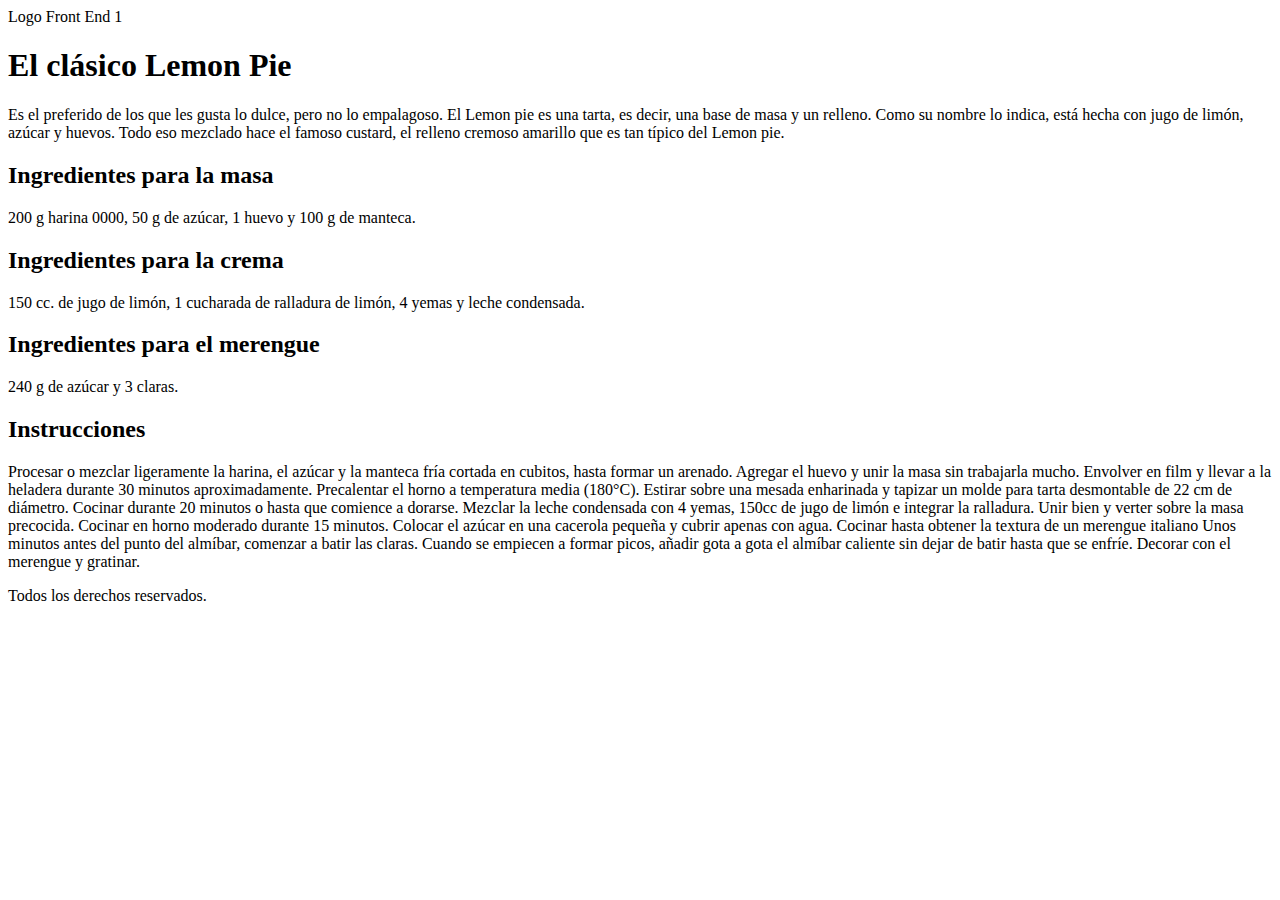
<file: Clase 4 - Clase Sincrónica/index.html>
<!DOCTYPE html>
<html lang="es">
  <head>
    <meta charset="UTF-8" />
    <meta http-equiv="X-UA-Compatible" content="IE=edge" />
    <meta name="viewport" content="width=device-width, initial-scale=1.0" />
    <title>El clásico Lemon Pie</title>
  </head>
  <body>
    <nav>Logo Front End 1</nav>
    <main>
      <h1>El clásico Lemon Pie</h1>
      <p>
        Es el preferido de los que les gusta lo dulce, pero no lo empalagoso. El
        Lemon pie es una tarta, es decir, una base de masa y un relleno. Como su
        nombre lo indica, está hecha con jugo de limón, azúcar y huevos. Todo
        eso mezclado hace el famoso custard, el relleno cremoso amarillo que es
        tan típico del Lemon pie.
      </p>
      <h2>Ingredientes para la masa</h2>
      <p>200 g harina 0000, 50 g de azúcar, 1 huevo y 100 g de manteca.</p>
      <h2>Ingredientes para la crema</h2>
      <p>
        150 cc. de jugo de limón, 1 cucharada de ralladura de limón, 4 yemas y leche condensada.</p>
      <h2>Ingredientes para el merengue</h2>
      <p>
        240 g de azúcar y 3 claras.</p>
      <h2>Instrucciones</h2>
      <p>
        Procesar o mezclar ligeramente la harina, el azúcar y la manteca fría cortada en cubitos, hasta formar un arenado. Agregar el huevo y unir la masa sin trabajarla mucho. Envolver en film y llevar a la heladera durante 30 minutos aproximadamente. Precalentar el horno a temperatura media (180°C). Estirar sobre una mesada enharinada y tapizar un molde para tarta desmontable de 22 cm de diámetro. Cocinar durante 20 minutos o hasta que comience a dorarse. Mezclar la leche condensada con 4 yemas, 150cc de jugo de limón e integrar la ralladura. Unir bien y verter sobre la masa precocida. Cocinar en horno moderado durante 15 minutos.
        Colocar el azúcar en una cacerola pequeña y cubrir apenas con agua. Cocinar hasta obtener la textura de un merengue italiano Unos minutos antes del punto del almíbar, comenzar a batir las claras. Cuando se empiecen a formar picos, añadir gota a gota el almíbar caliente sin dejar de batir hasta que se enfríe.
        Decorar con el merengue y gratinar.
      </p>
    </main>
    <footer>
        Todos los derechos reservados.
    </footer>
  </body>
</html>
</file>
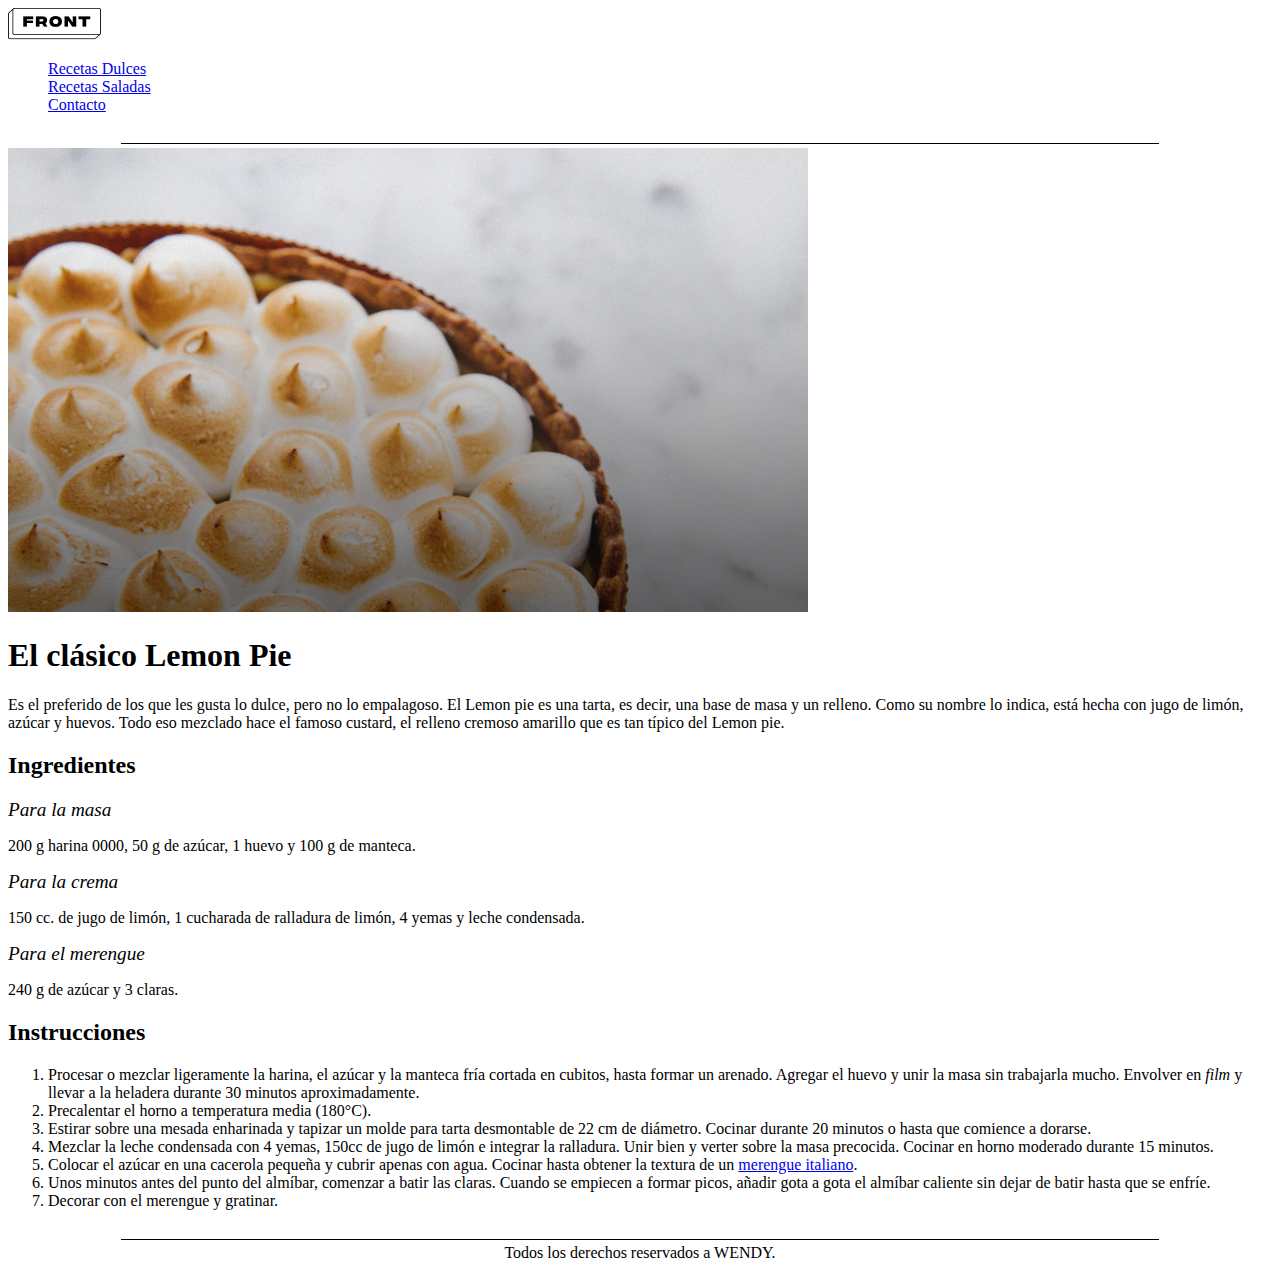
<file: Clase 5 - Clase Sincrónica/index.html>
<!DOCTYPE html>
<html lang="es">
  <head>
    <meta charset="UTF-8" />
    <meta http-equiv="X-UA-Compatible" content="IE=edge" />
    <meta name="viewport" content="width=device-width, initial-scale=1.0" />
    <title>El clásico Lemon Pie</title>
  </head>
  <body>
    <nav>
      <div>
        <img src="img/LOGO.png" alt="Logo Lemon Pie" />
      </div>
      <ul type="none">
        <li>
          <a
            href="https://www.directoalpaladar.com/postres/71-recetas-postres-faciles-rapidos" target=blank
            >Recetas Dulces</a
          >
        </li>
        <li>
          <a
            href="https://www.directoalpaladar.com/recetario/63-recetas-pizzas-quiches-otras-tartas-saladas-para-compartir-nuestros-nueve-mejores-amigos"
            target=blank>Recetas Saladas</a
          >
        </li>
        <li>
          <a href="index.html">Contacto</a>
        </li>
      </ul>
      <center><img src="img/Line 2.png" alt="línea separadora" /></center>
    </nav>
    <main>
        <img src="img/lemon-pie 2@2x.png" alt="Lemon Pie">
      <h1>El clásico Lemon Pie</h1>
      <p>
        Es el preferido de los que les gusta lo dulce, pero no lo empalagoso. El
        Lemon pie es una tarta, es decir, una base de masa y un relleno. Como su
        nombre lo indica, está hecha con jugo de limón, azúcar y huevos. Todo
        eso mezclado hace el famoso custard, el relleno cremoso amarillo que es
        tan típico del Lemon pie.
      </p>
      <h2>Ingredientes</h2>
      <big><em>Para la masa</em></big>
      <p>200 g harina 0000, 50 g de azúcar, 1 huevo y 100 g de manteca.</p>
      <big><em>Para la crema</em></big>
      <p>
        150 cc. de jugo de limón, 1 cucharada de ralladura de limón, 4 yemas y
        leche condensada.
      </p>
      <big><em>Para el merengue</em></big>
      <p>240 g de azúcar y 3 claras.</p>
      <h2>Instrucciones</h2>
      <p>
        <ol>
            <li>Procesar o mezclar ligeramente la harina, el azúcar y la manteca fría
        cortada en cubitos, hasta formar un arenado. Agregar el huevo y unir la
        masa sin trabajarla mucho. Envolver en <em>film</em> y llevar a la heladera
        durante 30 minutos aproximadamente. </li>
        <li>Precalentar el horno a temperatura
        media (180°C). </li>
        <li>Estirar sobre una mesada enharinada y tapizar un molde
        para tarta desmontable de 22 cm de diámetro. Cocinar durante 20 minutos
        o hasta que comience a dorarse. </li>
        <li>Mezclar la leche condensada con 4 yemas,
        150cc de jugo de limón e integrar la ralladura. Unir bien y verter sobre
        la masa precocida. Cocinar en horno moderado durante 15 minutos. </li>
        <li>Colocar
        el azúcar en una cacerola pequeña y cubrir apenas con agua. Cocinar
        hasta obtener la textura de un 
        <a href="https://www.recetasderechupete.com/como-preparar-merengue-italiano/13496/" target=blank>merengue italiano</a>.
      </li> 
        <li>Unos minutos antes del
        punto del almíbar, comenzar a batir las claras. Cuando se empiecen a
        formar picos, añadir gota a gota el almíbar caliente sin dejar de batir
        hasta que se enfríe. </li>
        <li>Decorar con el merengue y gratinar.</li>
    </ol>
      </p>
    </main>
    <footer>
        <center><img src="img/Line 2.png" alt="Linea separadora"></center>
        <center>Todos los derechos reservados a WENDY.</center></footer>
  </body>
</html>
</file>
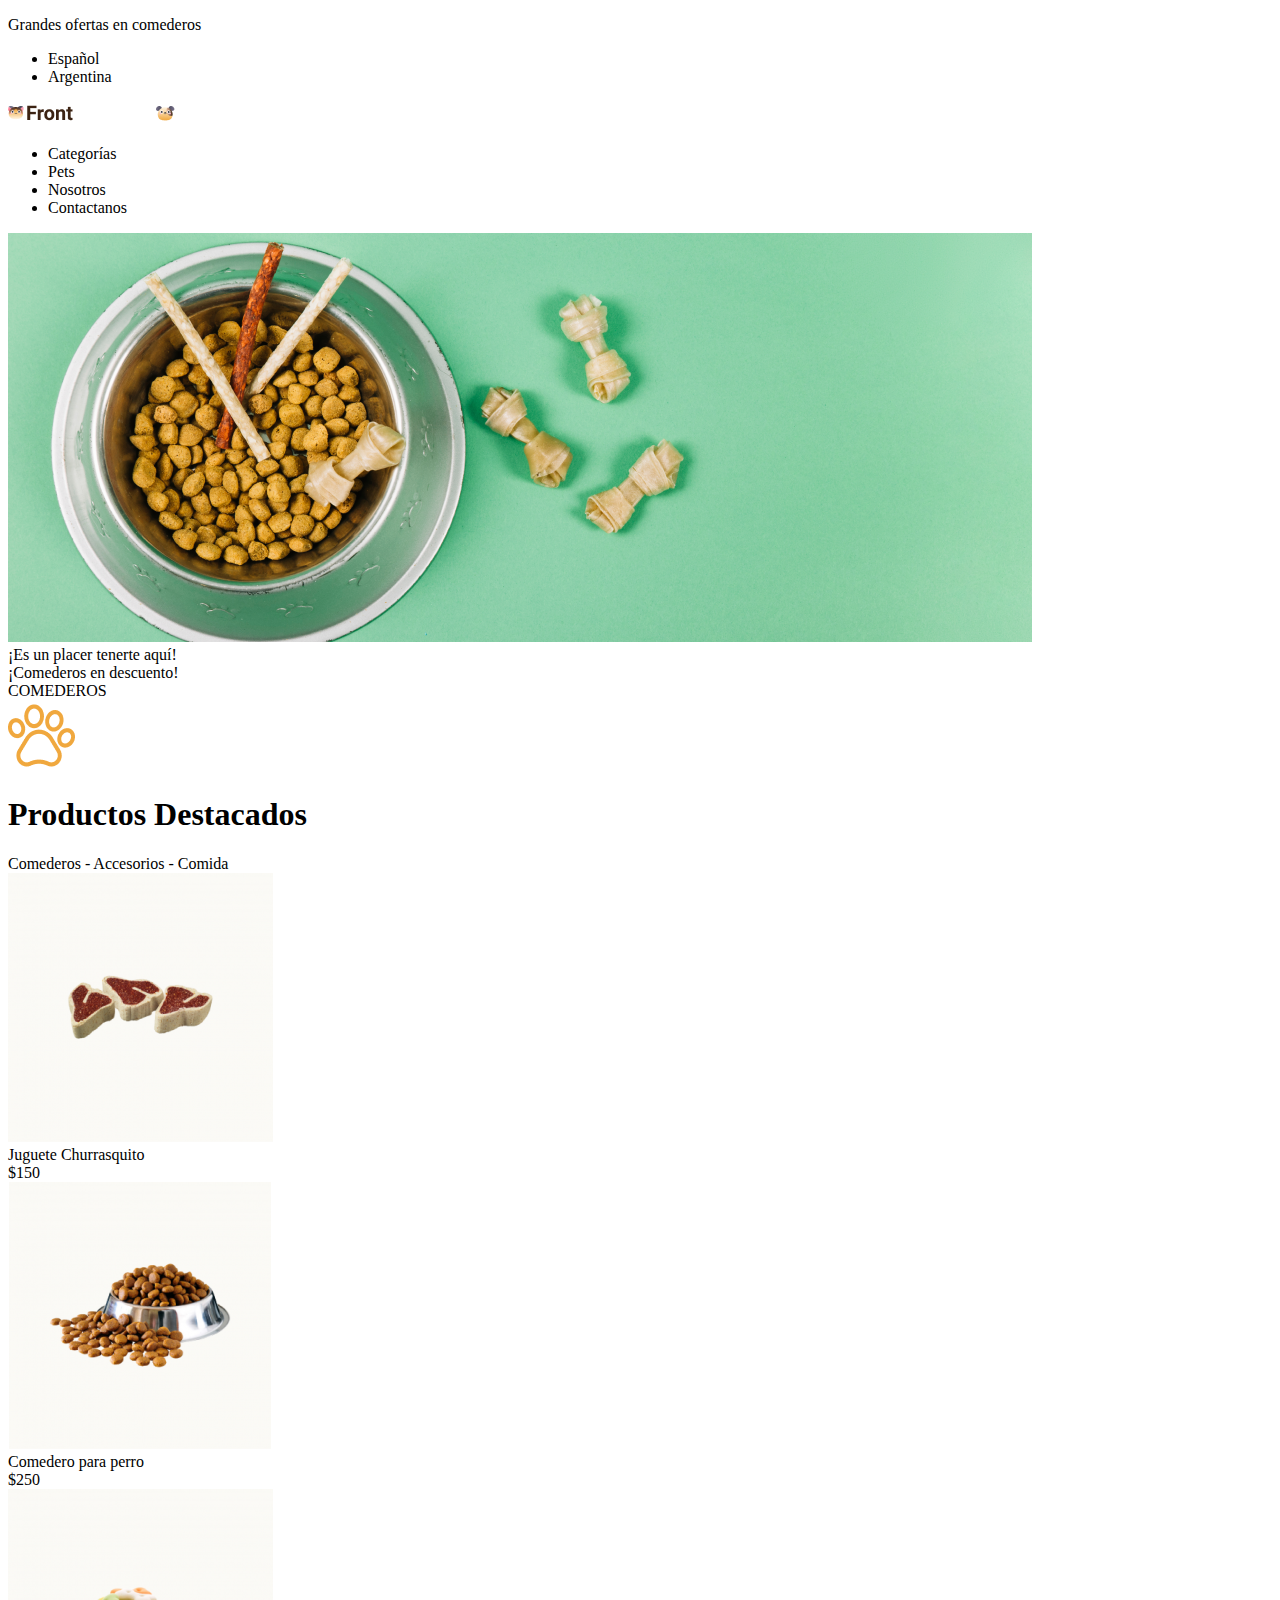
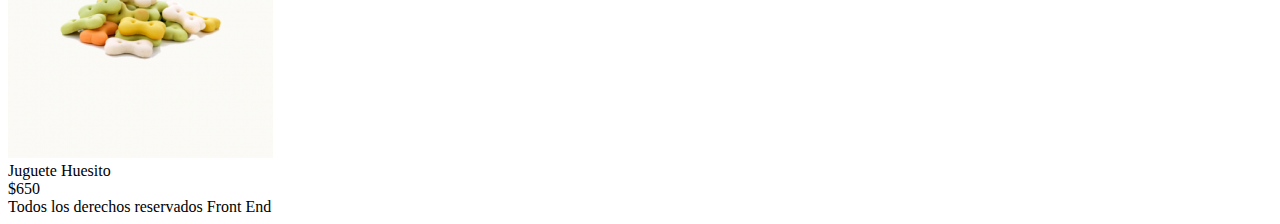
<file: Clase 6 - Clase Sincrónica/index.html>
<!DOCTYPE html>
<html lang="es">
  <head>
    <meta charset="UTF-8" />
    <meta http-equiv="X-UA-Compatible" content="IE=edge" />
    <meta name="viewport" content="width=device-width, initial-scale=1.0" />
    <title>PetShop</title>
  </head>
  <body>
    <header>
      <section>
        <p>Grandes ofertas en comederos</p>
        <ul>
          <li>Español</li>
          <li>Argentina</li>
        </ul>
      </section>
      <nav>
        <img src="img/Logo.png" alt="Logo" />
        <ul>
          <li>Categorías</li>
          <li>Pets</li>
          <li>Nosotros</li>
          <li>Contactanos</li>
        </ul>
      </nav>
    </header>
    <main>
      <section>
        <img
          src="img/bowl-and-pet-daities-on-green-background 1.png"
          alt="Banner"
        />
        <div>¡Es un placer tenerte aquí!</div>
        <div>¡Comederos en descuento!</div>
        <div>COMEDEROS</div>
      </section>
      <section>
        <img src="img/pawprint 1.png" alt="Patita" />
        <h1>Productos Destacados</h1>
        <div>Comederos - Accesorios - Comida</div>

        <img src="img/churrasquito.png" alt="Churrasquito" />
        <div>Juguete Churrasquito</div>
        <div>$150</div>
        <img src="img/comedero.png" alt="Comedero" />
        <div>Comedero para perro</div>
        <div>$250</div>
        <img src="img/Huesito.png" alt="Huesito" />
        <div>Juguete Huesito</div>
        <div>$650</div>
      </section>
    </main>
    <footer>Todos los derechos reservados Front End</footer>
  </body>
</html>
</file>
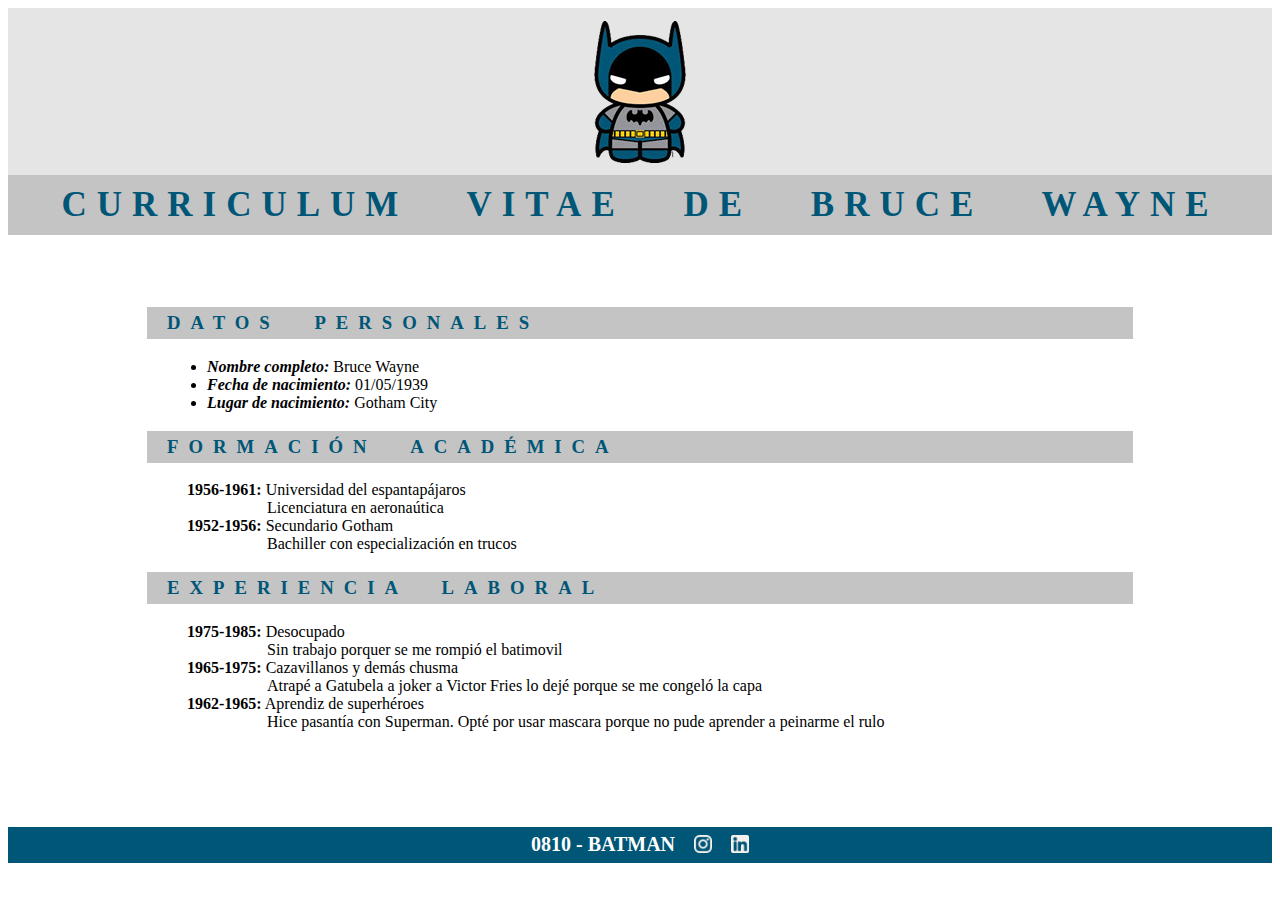
<file: Clase 7 - Clase Sincrónica/index.html>
<!DOCTYPE html>
<html lang="es">
  <head>
    <meta charset="UTF-8" />
    <meta http-equiv="X-UA-Compatible" content="IE=edge" />
    <meta name="viewport" content="width=device-width, initial-scale=1.0" />
    <title>Batman CV</title>
    <link href="css/batman.css" rel="stylesheet" />
  </head>
  <body>
    <header>
      <section id="batmanLogo">
        <img id="bat" src="img/logo batman.png" alt="Imagen de Batman" />
      </section>
      <section><h1>CURRICULUM VITAE DE BRUCE WAYNE</h1></section>
    </header>
    <main>
        <div id=divo>
      <section>
        <h3  id=tit3>DATOS PERSONALES</h3>
        <ul id=ld>
          <li>
            <span id="dp">Nombre completo:</span> <span>Bruce Wayne</span>
          </li>
          <li>
            <span id="dp">Fecha de nacimiento:</span><span> 01/05/1939</span>
          </li>
          <li>
            <span id="dp">Lugar de nacimiento:</span><span> Gotham City</span>
          </li>
        </ul>
      </section>
      <section>
        <h3>FORMACIÓN ACADÉMICA</h3>
        <ul>
          <li type="none">
            <span class="neg">1956-1961:</span
            ><span>
              Universidad del espantapájaros</span> <br><span class=s>Licenciatura en aeronaútica</span
            >
          </li>
          <li type="none">
            <span class="neg">1952-1956:</span
            ><span>
              Secundario Gotham</span><br> <span class=s>Bachiller con especialización en trucos</span
            >
          </li>
        </ul>
      </section>
      <section>
        <h3>EXPERIENCIA LABORAL</h3>
        <ul>
          <li type="none">
            <span class="neg">1975-1985:</span><span> Desocupado </span><br>
            <span class=s>
              Sin trabajo porquer se me rompió el batimovil</span
            >
          </li>
          <li type="none">
            <span class="neg">1965-1975:</span
            ><span>
              Cazavillanos y demás chusma</span><br> <span class=s>Atrapé a Gatubela a joker a Victor
              Fries lo dejé porque se me congeló la capa</span
            >
          </li>
          <li type="none">
            <span class="neg">1962-1965:</span
            ><span>
              Aprendiz de superhéroes</span><br> <span class=s>Hice pasantía con Superman. Opté por usar
              mascara porque no pude aprender a peinarme el rulo</span
            >
          </li>
        </ul>
      </section>
    </div>
    </main>
    <footer>
      <span id="cont">0810 - BATMAN</span>
      <img class="rs" src="img/ico_instagram.png" alt="Logo de Instagram" />
      <img class="rs" src="img/ico_linkedin.png" alt="Logo de Linkedin" />
    </footer>
  </body>
</html>
</file>
<file: Clase 7 - Clase Sincrónica/css/batman.css>
main {
  font-family: "Times New Roman", Times, serif;
  padding-top: 30px;
  padding-bottom: 80px;
}

#batmanLogo {
  background-color: #e5e5e5;
  padding: 15px;
  margin-top: 0px;
  padding: 10px;
}

#bat {
  display: block;
  margin: auto;
}

h1 {
  background-color: #c4c4c4;
  text-align: center;
  color: #005677;
  margin-top: 0px;
  padding: 10px;
  font-size: 35px;
  word-spacing: 40px;
  letter-spacing: 10px;
}

h3 {
  background-color: #c4c4c4;
  color: #005677;
  word-spacing: 20px;
  letter-spacing: 10px;
  padding:5px;
  padding-inline: 20px;
}


.neg {
  font-weight: bold;
}

#dp {
  font-style: italic;
  font-weight: bold;
}

footer {
  color: #ffffff;
  background-color: #005677;
  text-align: center;
  padding: 0.5%;
}

#cont {
  font-weight: bold;
  font-size: 20px;
  vertical-align: text-bottom;
}

.rs {
  width: 18px;
  height: 18px;
  padding-left: 15px;
}

.s{
    padding-left: 80px;
}

#ld{
    padding-left: 60px;
}

#divo{
    padding-left:11%;
    padding-right: 11%;
}
</file>
